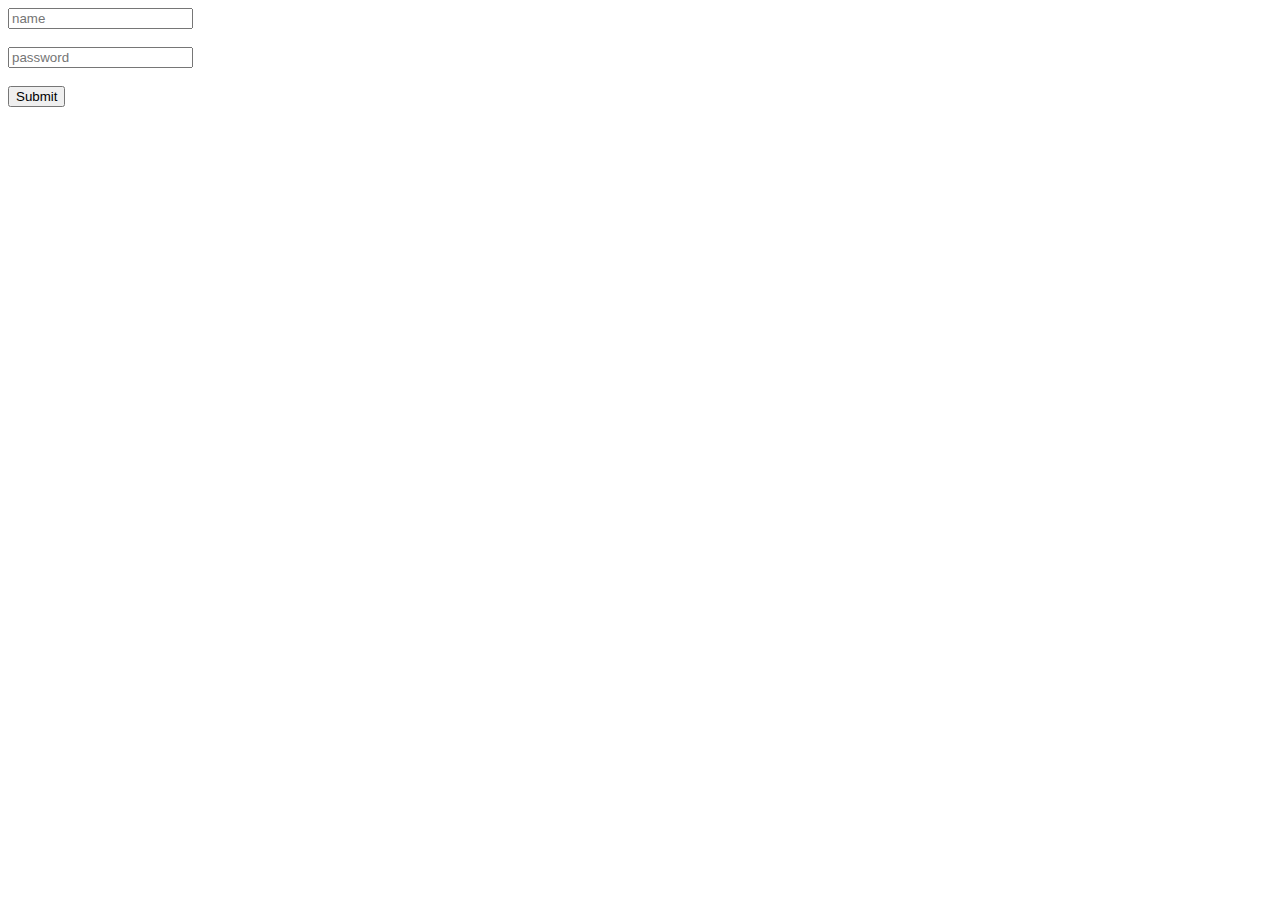
<file: flask/templates/index.html>
<!DOCTYPE html>
<html>

<head>
    <meta charset="UTF-8">
    <title>Index</title>
</head>
<body>
    <form action="http://127.0.0.1:5000/add" method="post">
        <input type="text" name="name" id="name" placeholder="name"> 
        <br> <br>
        <input type="text" name="password" id="password" placeholder="password">
        <br> <br>
        <button type="submit">Submit</button>

    </form>
</body>
</html>
</file>
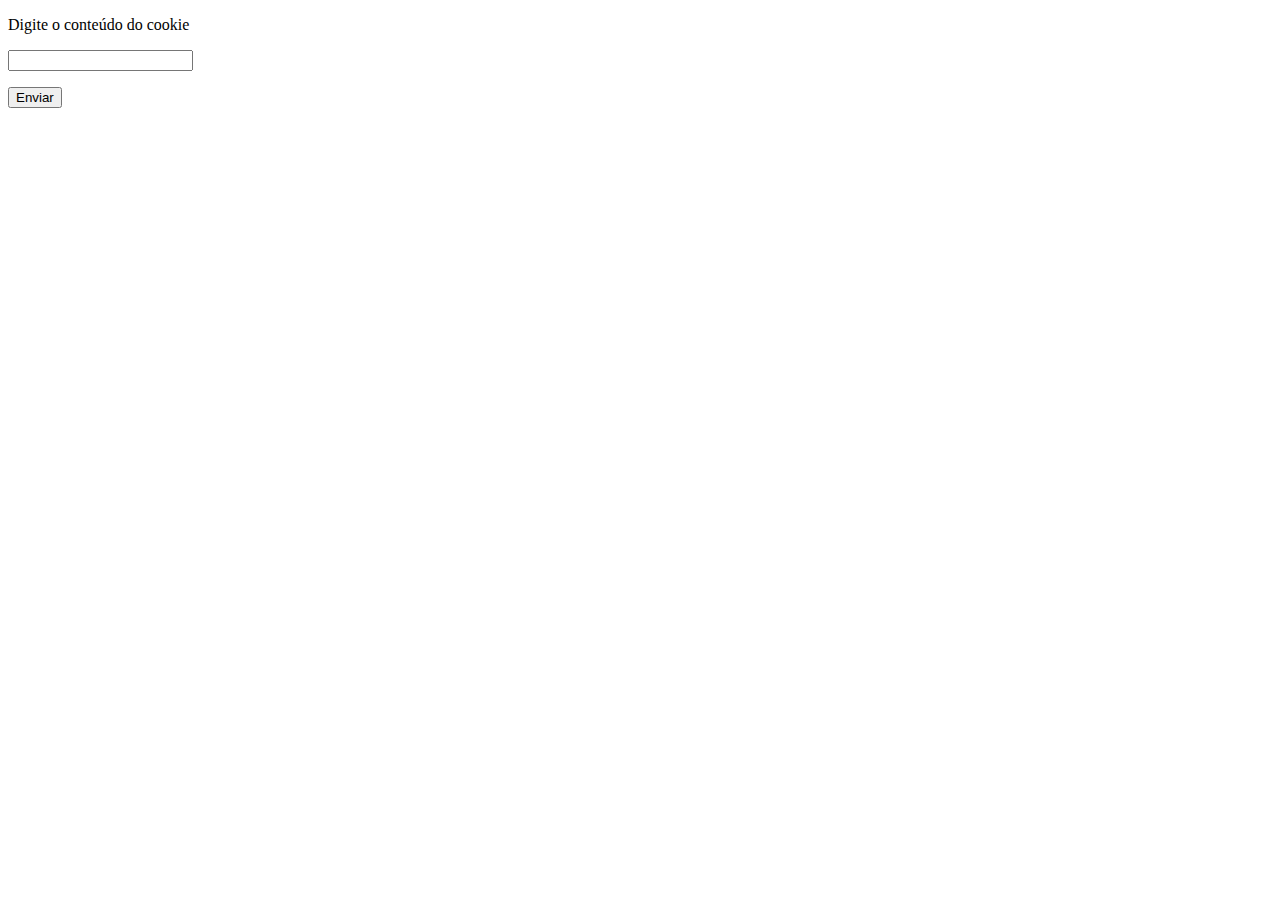
<file: flask/templates/cookies.html>
<!DOCTYPE html>
<html>

<head>
    <meta charset="UTF-8">
    <title>Cookies</title>
</head>
<body>
    <form action="/setcookie" method="post">
        <p>Digite o conteúdo do cookie</p>
        <p><input type="text" name="c" id=""></p>
        <p>
            <button type="submit">Enviar</button>
        </p>

    </form>
</body>
</html>
</file>
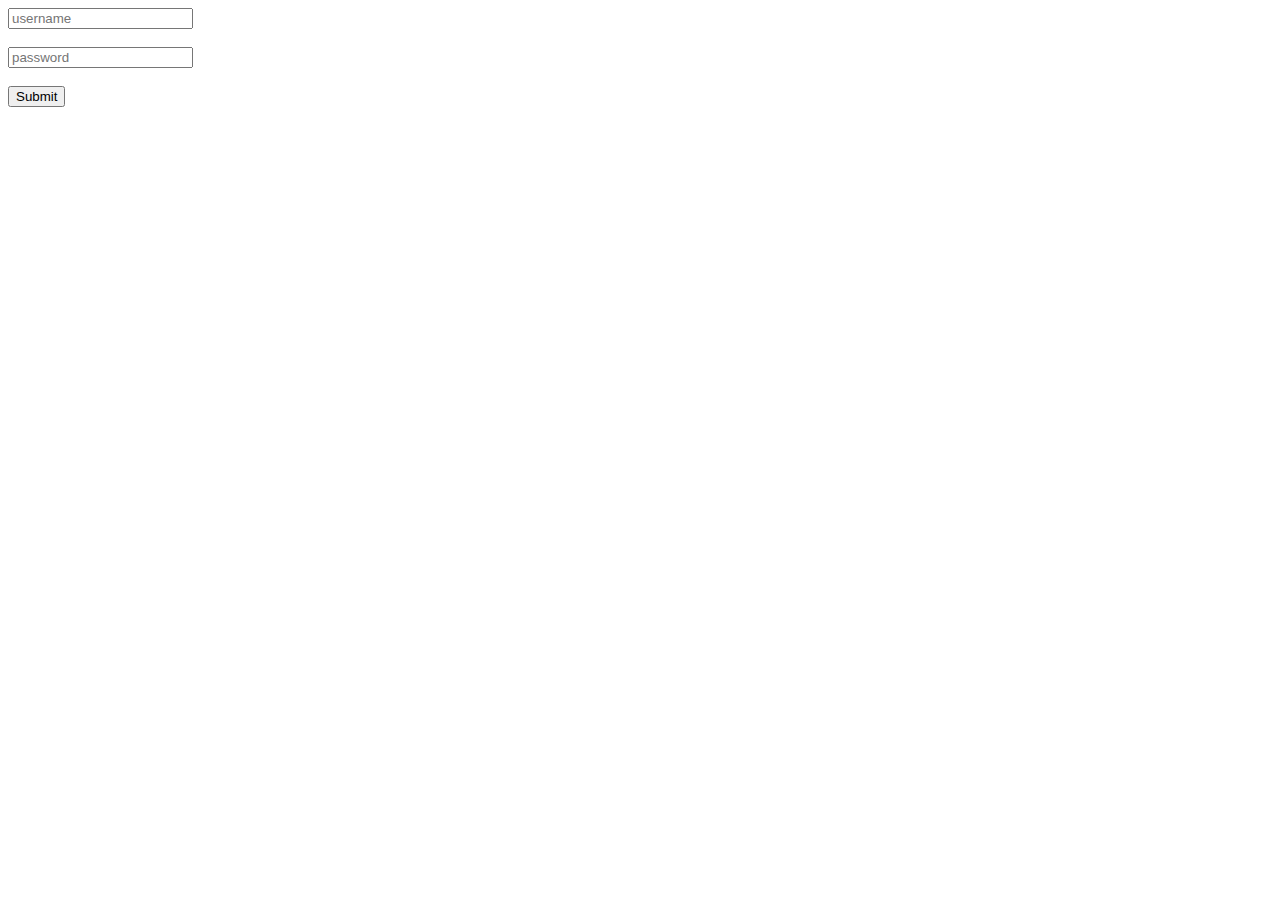
<file: flask/templates/login.html>
<!DOCTYPE html>
<html>

<head>
    <meta charset="UTF-8">
    <title>Index</title>
</head>
<body>
    <form action="http://127.0.0.1:5000/login/status" method="post">
        <input type="text" name="username" id="username" placeholder="username"> 
        <br> <br>
        <input type="password" name="password" id="password" placeholder="password">
        <br> <br>
        <button type="submit">Submit</button>

    </form>
</body>
</html>
</file>
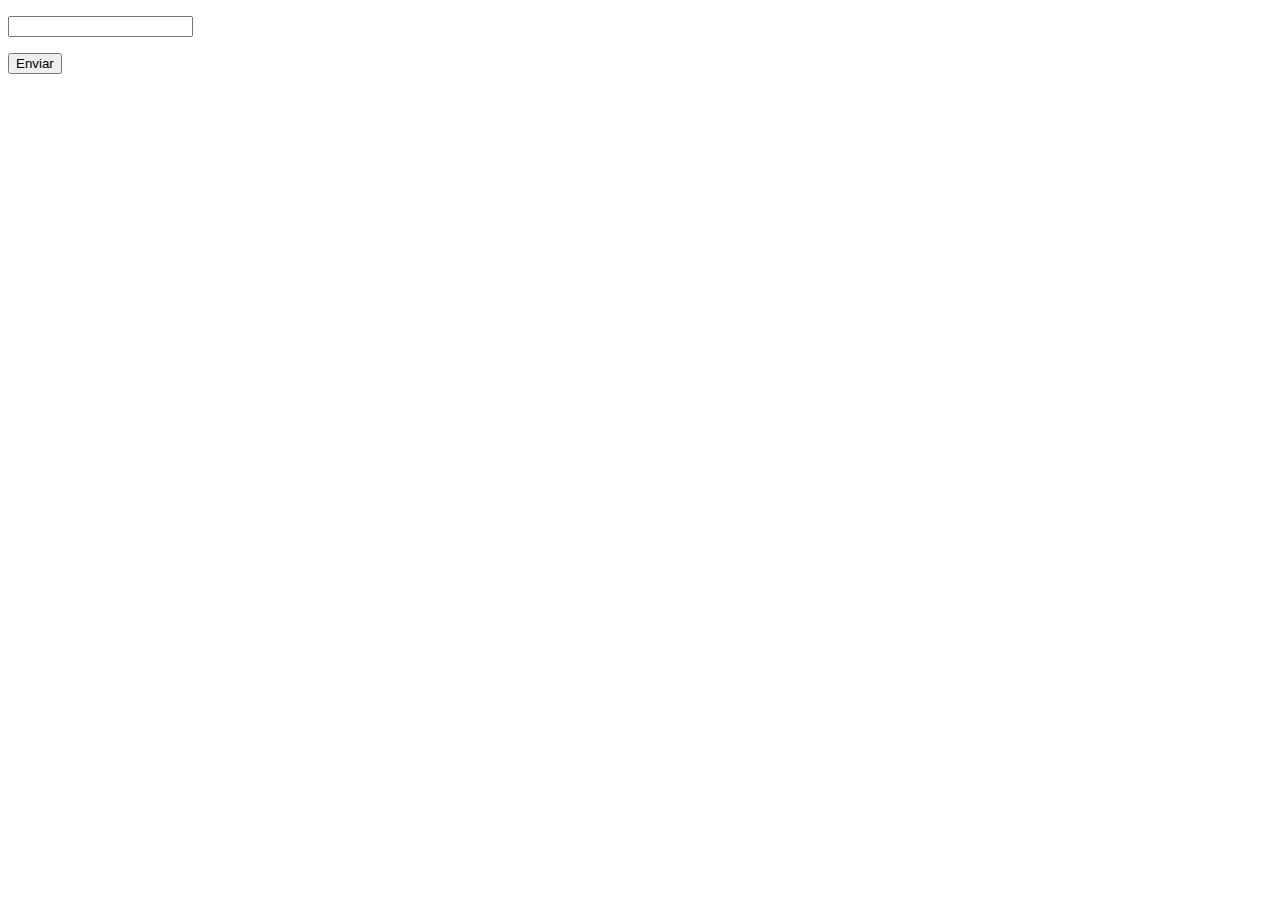
<file: flask/templates/sessionlogin.html>
<!DOCTYPE html>
<html>

<head>
    <meta charset="UTF-8">
    <title>Session Login</title>
</head>
<body>
    <form action="" method="post">
        <p><input type="text" name="username" id=""></p>
        <p>
            <button type="submit">Enviar</button>
        </p>
    </form>
</html>
</file>
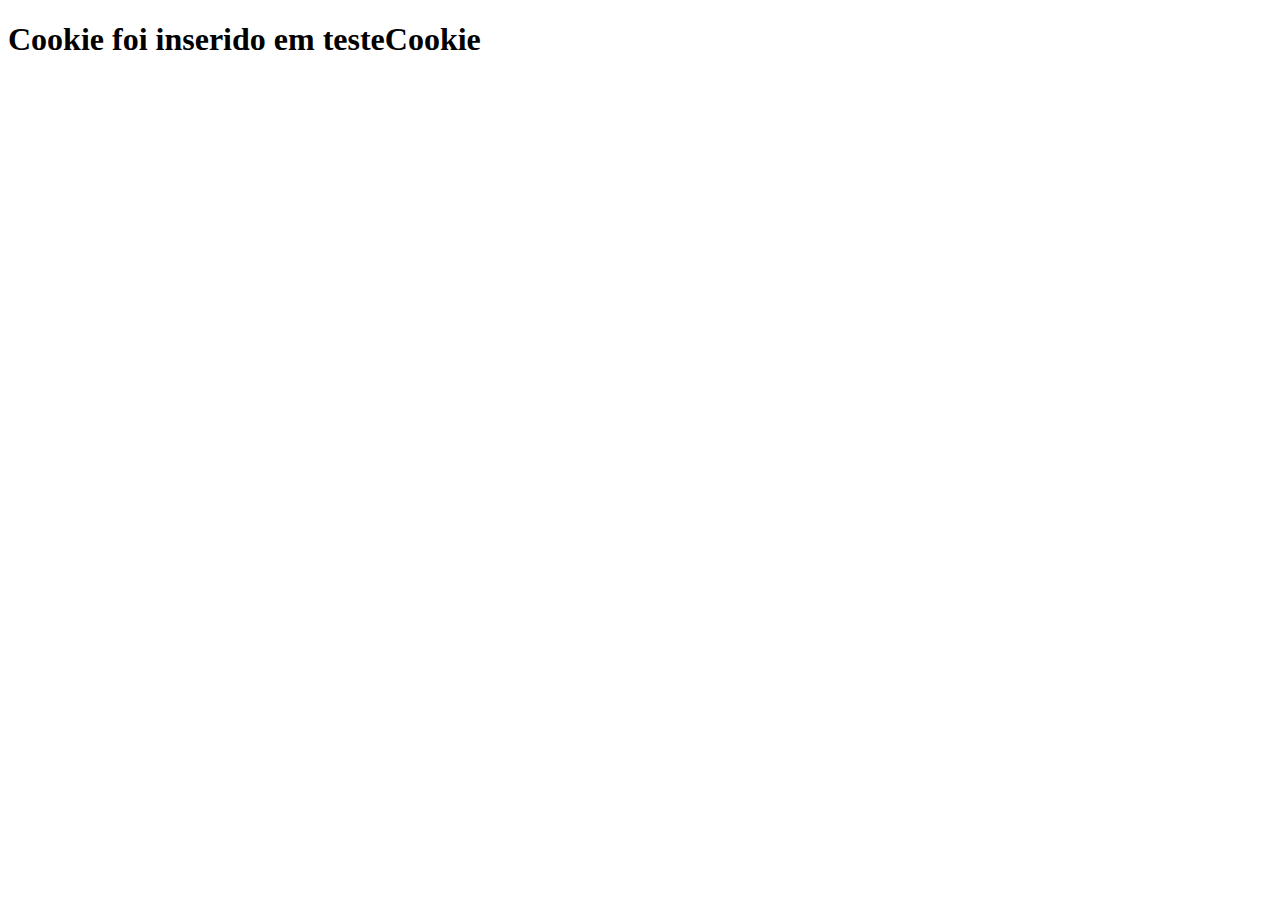
<file: flask/templates/setcookie.html>
<!DOCTYPE html>
<html>

<head>
    <meta charset="UTF-8">
    <title>Set Cookie</title>
</head>
<body>
    <h1>Cookie foi inserido em testeCookie</h1>
    <p><a href="/getcookie"></a></p>
</body>
</html>
</file>
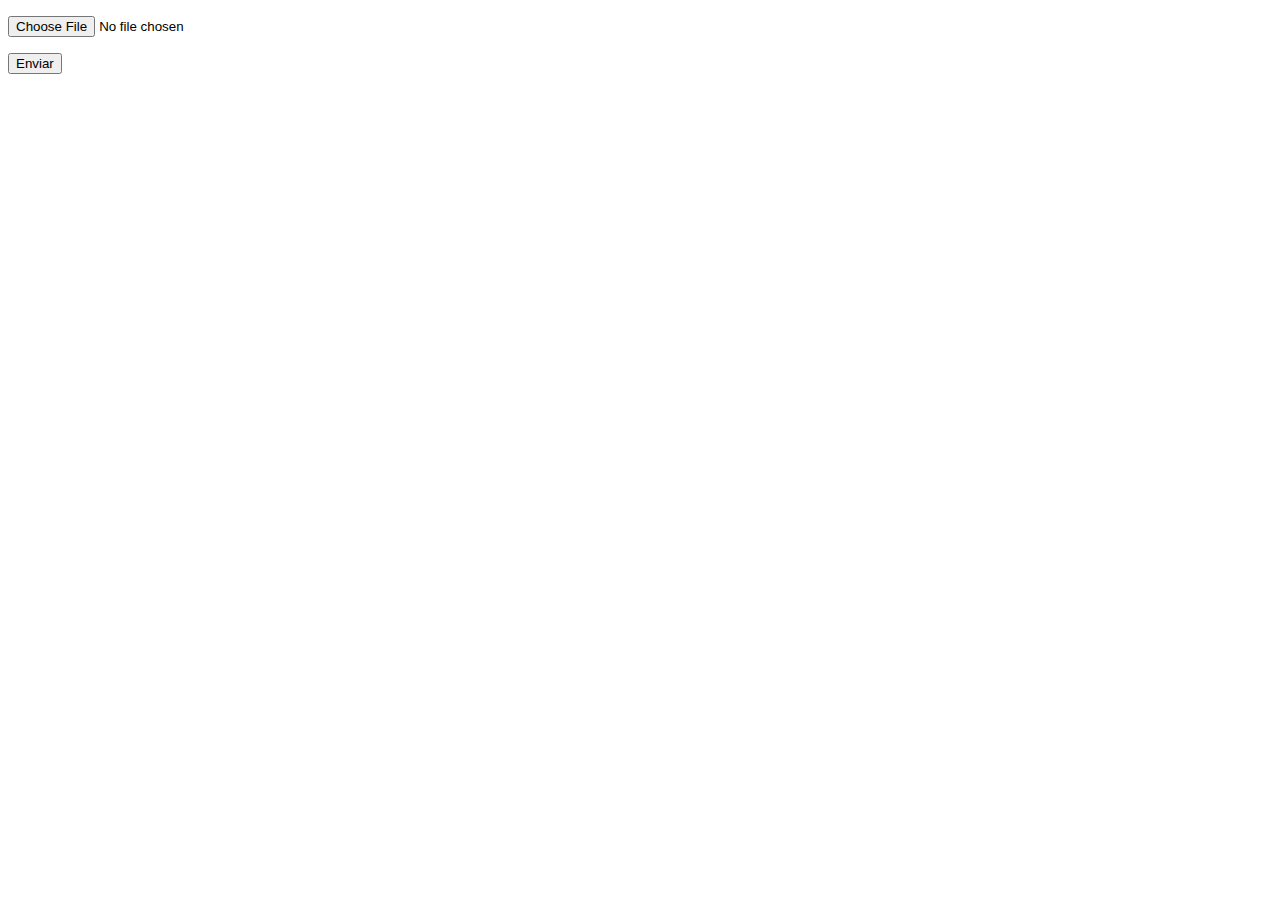
<file: flask/templates/upload.html>
<!DOCTYPE html>
<html>

<head>
    <meta charset="UTF-8">
    <title>Upload</title>
</head>
<body>
    <form action="/uploadfeito" enctype="multipart/form-data" method="post">
        <p>
            <input type="file" name="imagem" id="imagem">
        </p>
        <p>
            <button type="submit">Enviar</button>
        </p>

    </form>
</body>
</html>
</file>
